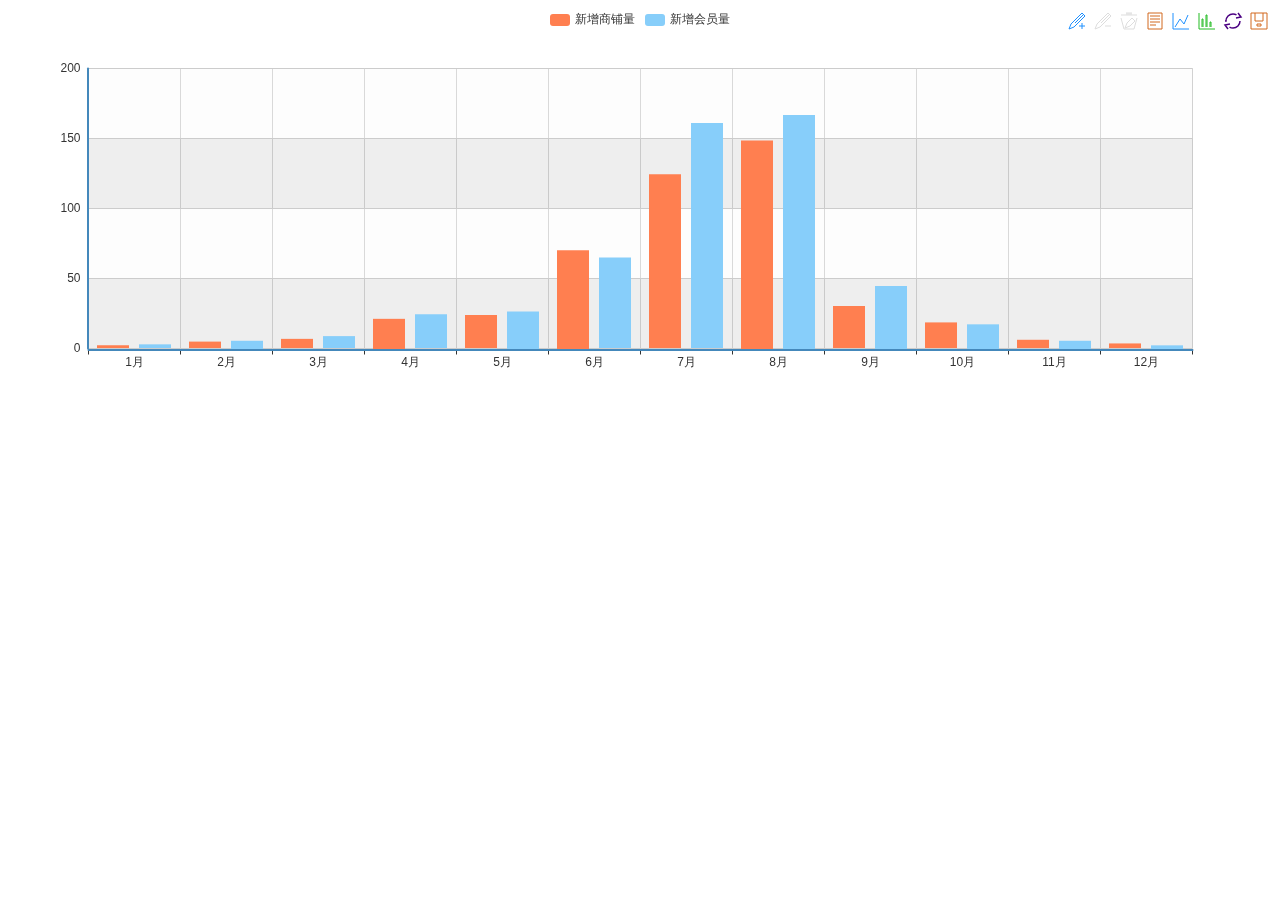
<file: Public/Common/index.html>
﻿<!DOCTYPE html>
<html lang="en">
<head>
    <meta charset="utf-8">
    <title>ECharts</title>
</head>

<body>
    <!--Step:1 Prepare a dom for ECharts which (must) has size (width & hight)-->
    <!--Step:1 为ECharts准备一个具备大小（宽高）的Dom-->
    <div id="main" style="height:400px;"></div>
    
    <!--Step:2 Import echarts.js-->
    <!--Step:2 引入echarts.js-->
    <script src="Echarts/echarts.js"></script>
    
    <script type="text/javascript">
    // Step:3 conifg ECharts's path, link to echarts.js from current page.
    // Step:3 为模块加载器配置echarts的路径，从当前页面链接到echarts.js，定义所需图表路径
    require.config({
        paths: {
            echarts: './Echarts'
        }
    });
    
    // Step:4 require echarts and use it in the callback.
    // Step:4 动态加载echarts然后在回调函数中开始使用，注意保持按需加载结构定义图表路径
    require(
        [
            'echarts',
            'echarts/chart/bar',
            'echarts/chart/line',
            'echarts/chart/map'
        ],
        function (ec) {
            //--- 折柱 ---
            var myChart = ec.init(document.getElementById('main'));
            myChart.setOption({
                tooltip : {
                    trigger: 'axis'
                },
                legend: {
                    data:['新增商铺量','新增会员量']
                },
                toolbox: {
                    show : true,
                    feature : {
                        mark : {show: true},
                        dataView : {show: true, readOnly: false},
                        magicType : {show: true, type: ['line', 'bar']},
                        restore : {show: true},
                        saveAsImage : {show: true}
                    }
                },
                calculable : true,
                xAxis : [
                    {
                        type : 'category',
                        data : ['1月','2月','3月','4月','5月','6月','7月','8月','9月','10月','11月','12月']
                    }
                ],
                yAxis : [
                    {
                        type : 'value',
                        splitArea : {show : true}
                    }
                ],
                series : [
                    {
                        name:'新增商铺量',
                        type:'bar',
                        data:[2.0, 4.9, 7.0, 23.2, 25.6, 76.7, 135.6, 162.2, 32.6, 20.0, 6.4, 3.3]
                    },
                    {
                        name:'新增会员量',
                        type:'bar',
                        data:[2.6, 5.9, 9.0, 26.4, 28.7, 70.7, 175.6, 182.2, 48.7, 18.8, 6.0, 2.3]
                    }
                ]
            });
        }
    );
    </script>
</body>
</html>
</file>
